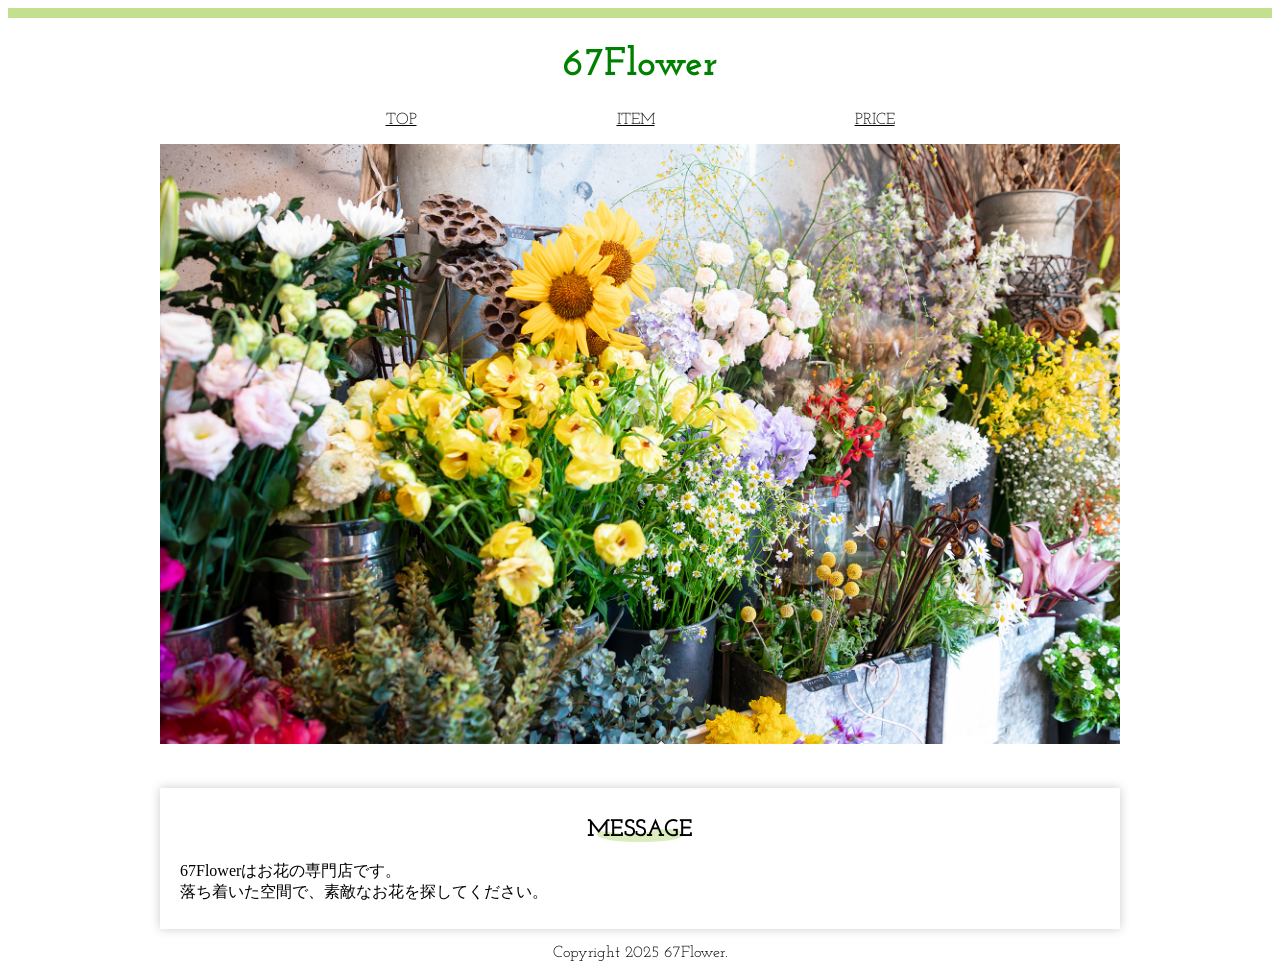
<file: index.html>
<!DOCTYPE html>
<html prefix="og:https://ogp.me/ns#">
<html>
    <head>
     <meta charset="utf-8">
     <meta name="author" content="67Flower">
     <meta name="description" content="渋谷区にあるお花の専門店">
     <meta property="og:title" comtent="67Flower">
     <meta property="og:type" content="website">
     <meta property="og:url" content="https://www.example.com">
     <meta property="og:image" content="image/ogimage.jpg">
     <meta property="og:descriptoon" content="渋谷区にあるお花の専門店">
     <meta name="viewport" content="width=device-width, initial-scale=1.0">
        <title>67Flower</title>
        <link href="style.css" rel="stylesheet">
        <link rel="preconnect" href="https://fonts.googleapis.com">
<link rel="preconnect" href="https://fonts.gstatic.com" crossorigin>
<link href="https://fonts.googleapis.com/css2?family=Josefin+Slab:ital,wght@0,100
..700;1,100..700&display=swap" rel="stylesheet">
    </head>
    <body>
        <header>
       <h1>67Flower</h1>
       </header>
       <div class="content">
       <nav> 
<ul>
<li><a href="index.html">TOP</a></li>
<li><a href="item.html">ITEM</a></li>
<li><a href="price.html">PRICE</a></li>
</ul>
</nav>
<main>
<p><img src="image/main.jpg" alt="店内写真"></p>
<section>
<h2>MESSAGE</h2>

<p>67Flowerはお花の専門店です。<br>
落ち着いた空間で、素敵なお花を探してください。</p>
</section>
</main>
</div>
<footer>
<p>Copyright 2025 67Flower.</p>
</footer>
    </body>
</html>
</file>
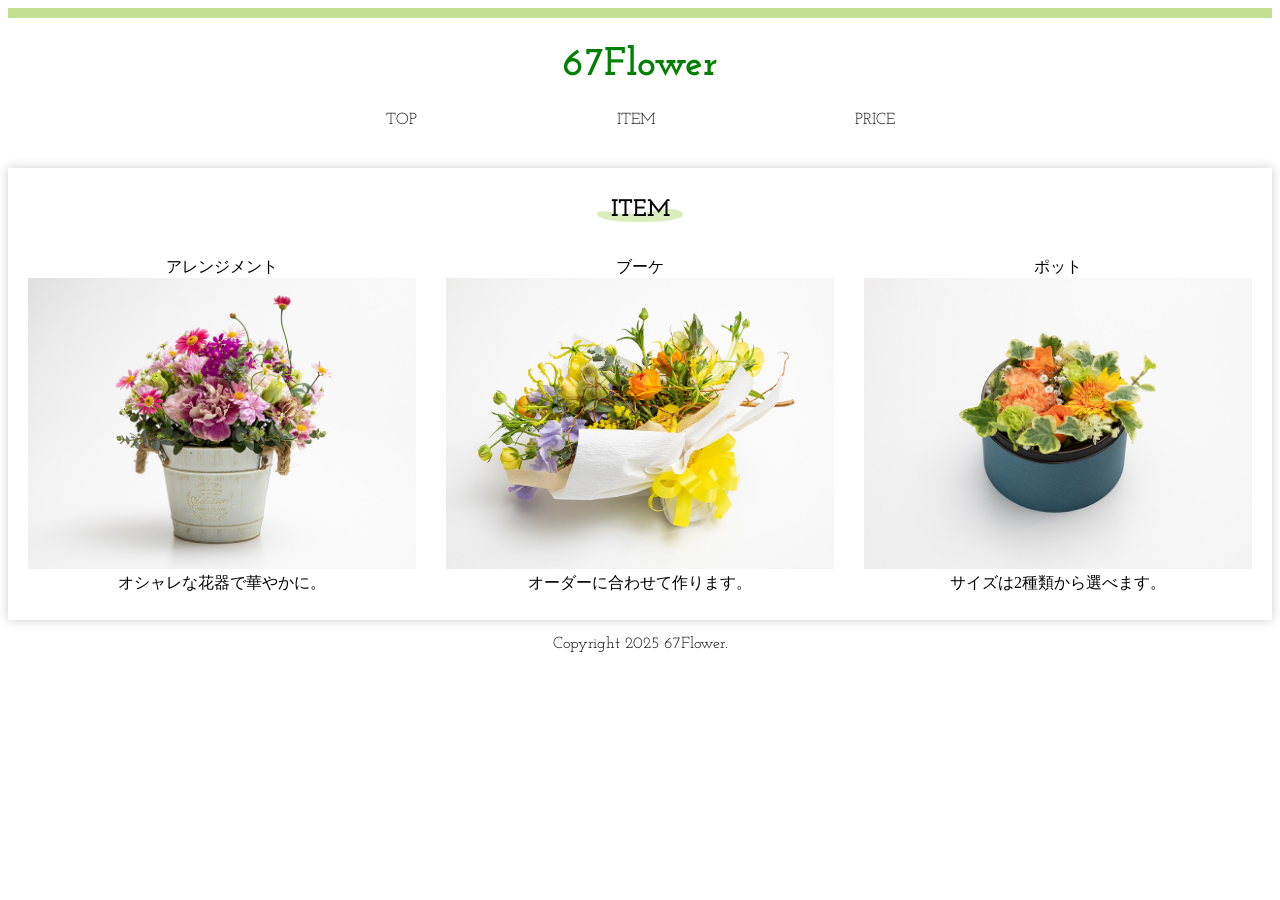
<file: item.html>
<!DOCTYPE html>
<html>
    <head>
     <meta charset="utf-8">
     <meta name="author" content="67Flower">
     <meta name="description" content="渋谷区にあるお花の専門店">
     <meta name="viewport" content="width=device-width, initial-scale=1.0">
        <title>67Flower</title>
        <link href="style.css" rel="stylesheet">
        <link rel="preconnect" href="https://fonts.googleapis.com">
<link rel="preconnect" href="https://fonts.gstatic.com" crossorigin>
<link href="https://fonts.googleapis.com/css2?family=Josefin+Slab:ital,wght@0,100..700;1,100
..700&display=swap" rel="stylesheet">
    </head>
    <body>
        <header>
       <h1>67Flower</h1>
       </header>
       <nav> 
<ul>
<li>TOP</li>
<li>ITEM</li>
<li>PRICE</li>
</ul>
</nav>
<main>

<section>
<h2>ITEM</h2>
<div class="item">
<dl>
<dt>アレンジメント</dt>
<dd><img src="image/item1.jpg" alt="アレンジメントの写真"></dd>
<dd>オシャレな花器で華やかに。</dd>
</dl>
<dl>
<dt>ブーケ</dt>
<dd><img src="image/item2.jpg" alt="ブーケの写真"></dd>
<dd>オーダーに合わせて作ります。</dd>
</dl>
<dl>
<dt>ポット</dt>
<dd><img src="image/item3.jpg" alt="ポットの写真"></dd>
<dd>サイズは2種類から選べます。</dd>
</dl>
</div>
</section>
</main>
<footer>
<p>Copyright 2025 67Flower.</p>
</footer>
    </body>
</html>
</file>
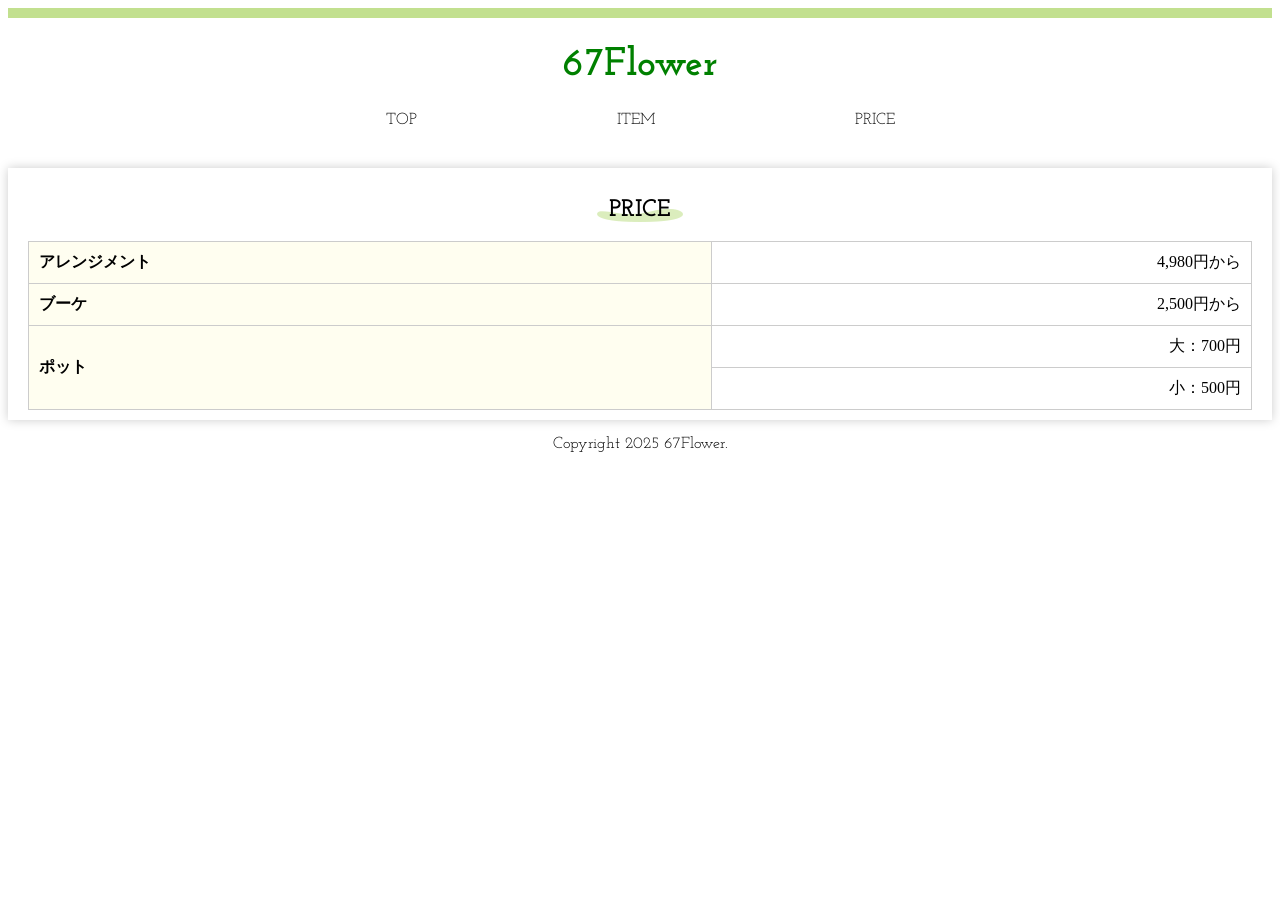
<file: price.html>
<!DOCTYPE html>
<html>
    <head>
     <meta charset="utf-8">
     <meta name="author" content="67Flower">
     <meta name="description" content="渋谷区にあるお花の専門店">
     <meta name="viewport" content="width=device-width, initial-scale=1.0">
        <title>67Flower</title>
        <link href="style.css" rel="stylesheet">
        <link rel="preconnect" href="https://fonts.googleapis.com">
<link rel="preconnect" href="https://fonts.gstatic.com" crossorigin>
<link href="https://fonts.googleapis.com/css2?family=Josefin+Slab:ital,wght@0,100..700;1,100
..700&display=swap" rel="stylesheet">
    </head>
    <body>
        <header>
       <h1>67Flower</h1>
       </header>
       <nav> 
<ul>
<li>TOP</li>
<li>ITEM</li>
<li>PRICE</li>
</ul>
</nav>
<main>

<section>
<h2>PRICE</h2>
<table>
<tr>
<th>アレンジメント</th>
<td>4,980円から</td>
</tr>
<tr>
<th>ブーケ</th>
<td>2,500円から</td>
</tr>
<tr>
<th rowspan="2">ポット</th>
<td>大：700円</td>
</tr>
<tr>
<td>小：500円</td>
</tr>
</table>
</section>
</main>
<footer>
<p>Copyright 2025 67Flower.</p>
</footer>
    </body>
</html>
</file>
<file: style.css>
h1{
color:green;
font-size: 250%;
}
.content{
max-width: 960px;
margin-right: auto;
margin-left: auto;
}
img{
max-width: 100%;
}
li{
list-style: none;
}
ul{
display: flex;
justify-content: center;
gap: 200px;
padding: 0;
}
.item{
display: flex;
gap: 30px;
}
dl{
flex: 1;
text-align: center;
}
h1,h2,li,footer{
text-align: center;
font-family: "Josefin Slab", serif;
}
dd{
margin-left: 0;
}
li a{
color:#000;
}
li a:hover{
text-decoration: none;
}
header{
border-top: solid 10px #c2e08f;
}
table{
border-collapse: collapse;
width: 100%;
}
th,td{
border: solid 1px #ccc;
padding: 10px;
}
th{
background-color: #fffef0;
text-align: left;
}
td{
text-align: right;
}
h2{
background-image: url(image/bg_h2.png);
background-repeat: no-repeat;
background-position: center bottom;
background-size: 86px 13px;
}
section{
box-shadow: 0 0 10px 0 #ccc;
margin-top: 40px;
padding-top: 10px;
padding-right: 20px;
padding-bottom: 10px;
padding-left: 20px;
}
dd ing{
border-radius: 6px;
}
@media(width <= 640px){
ul{
flex-direction: column;
gap:10px;
}
.item{
flex-direction: column;
}
}
</file>
